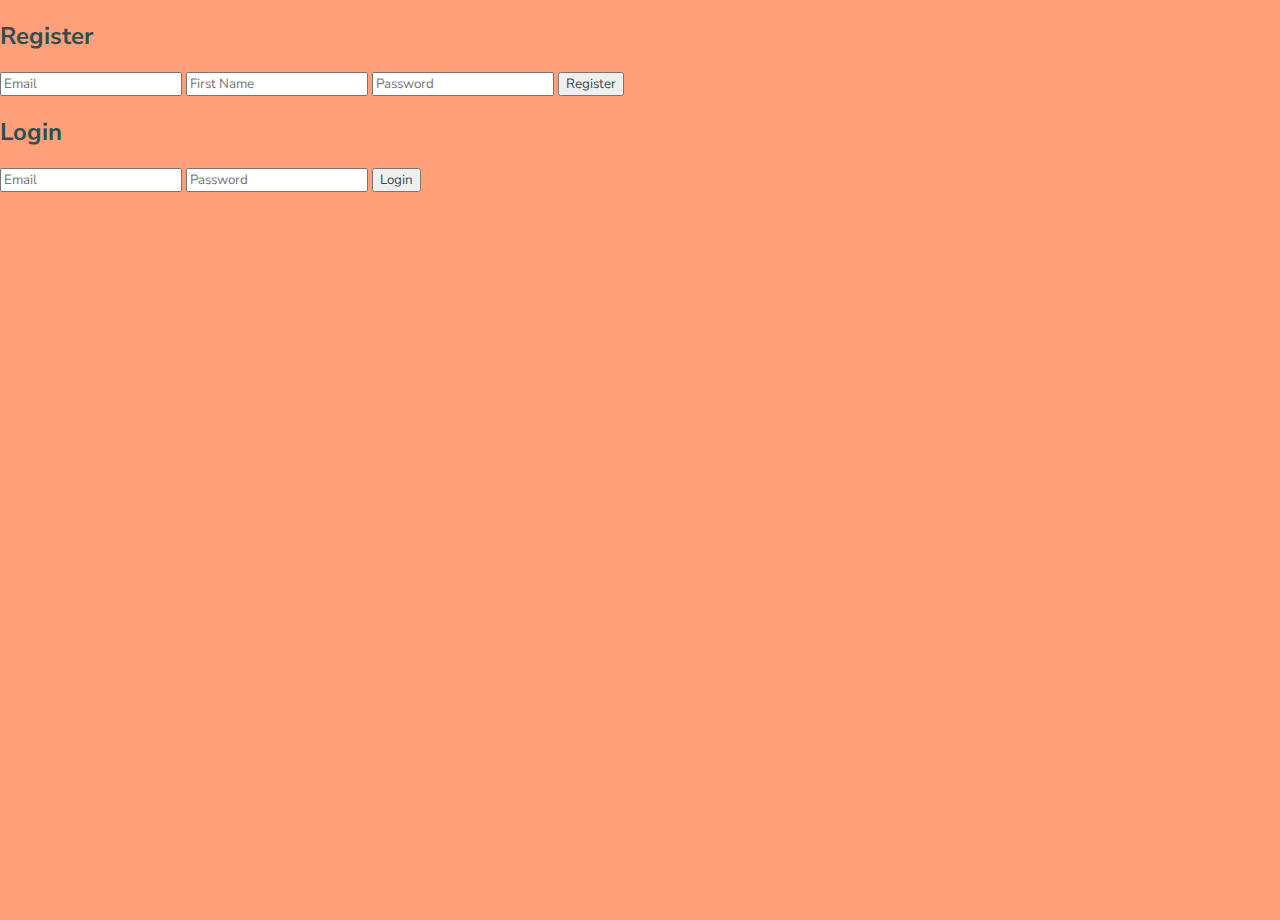
<file: index.html>
<!-- index.html: Landing page for the client app, registration and login forms. -->
<!DOCTYPE html>
<html lang="en">
<head>
  <meta charset="UTF-8" />
  <meta name="viewport" content="width=device-width, initial-scale=1.0" />
  <title>User Authentication</title>
  <link rel="stylesheet" href="./assets/css/styles.css" />
</head>
<body>
    <div id="auth-container">
    <!-- Registration Form -->
        <h2>Register</h2>
        <form id="register-form">
        <input type="email" id="reg-email" placeholder="Email" required />
        <input type="text" id="reg-firstName" placeholder="First Name" required />
        <input type="password" id="reg-password" placeholder="Password" required />
        <button type="submit" id="registerBtn">Register</button>
        </form>

        <!-- Login Form -->
        <h2>Login</h2>
        <form id="login-form">
        <input type="email" id="login-email" placeholder="Email" required />
        <input type="password" id="login-password" placeholder="Password" required />
        <button type="submit" id="loginBtn">Login</button>
        </form>

        <!-- Message Display -->
        <p id="message"></p>
    </div>
  <script src="./assets/js/main.js"></script>
</body>
</html>
</file>
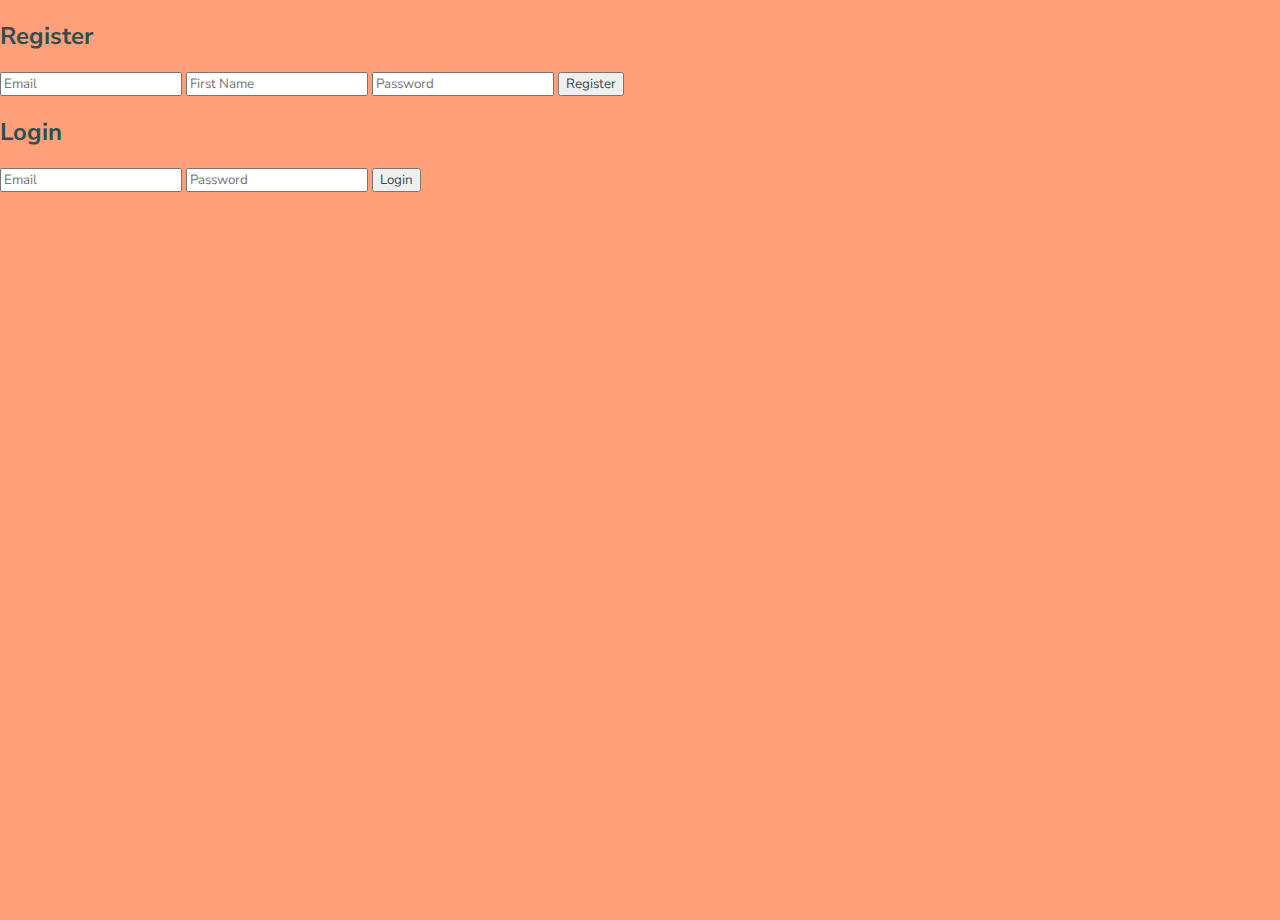
<file: dashboard.html>
<!-- dashboard.html: User dashboard for access to features -->
<!DOCTYPE html>
<html lang="en">
<head>
    <meta charset="UTF-8">
    <meta name="viewport" content="width=device-width, initial-scale=1.0">
    <title>Dashboard</title>
    <link rel="stylesheet" href="./assets/css/styles.css">
</head>
<body>
    <div id="gui-div">
        <h1>Enter Enemy Name</h1>
        <input type="text" id="txt-field">
        <input type="button" id="btn" value="Load Card">
        <p id="result-txt"></p>
    </div>

    <div></div>

    <div id="enemy-div"></div>

    <!-- Logout Button -->
    <button id="logoutBtn">Logout</button>

    <script src="./assets/js/api.js"></script>
</body>
</html>
</file>
<file: assets/css/styles.css>
@import url('https://fonts.googleapis.com/css2?family=Nunito+Sans:ital,opsz,wght@0,6..12,200..1000;1,6..12,200..1000&display=swap');

* {
    font-family: "Nunito Sans", sans-serif;
    color: darkslategrey;
}

body {
    margin: 0px;
    background-color: lightsalmon;
    min-height: 100vh;
    min-width: 100vw;
    overflow-x: hidden;
}

#login-div {
    background-color: peachpuff;
    margin-left: auto;
    margin-right: auto;
    height: 100vh;
    width: 70vw;
}

#gui-div {
    background-color: peachpuff;
    position: fixed;
    width: 80%;
    height: 100%;
    display: grid;
    justify-items: center;
    grid-template-columns: 1fr;
}

#enemy-div {
    background-color: lightsalmon;
    margin-left: 80%;
    width: 20%;
    display: grid;
}

input[type="button"] {
    width: 200px;
    height: 50px;
}

input[type="text"]:focus {
    outline: 0;
}

.enemy-card {
    background-color: brown;
    width: 90%;
    height: 0px;
    padding-bottom: 90%;
    justify-self: center;
    text-align: center;
    margin: 10px 0px 10px 0px;
    border-radius: 15px;
}

.enemy-card div {
    justify-content: space-evenly;
    display: flex;
}

.enemy-card p {
    background-color: peachpuff;
    padding: 4px;
    border-radius: 15px;
}

.enemy-title {
    background-color: peachpuff;
    padding: 2px;
    width: 50%;
    border-radius: 15px;
    margin-bottom: 0;
    margin-left: auto;
    margin-right: auto;
}

.enemy-card img {
    margin-top: 5%;
    width: 60%;
    border-radius: 15px;
}

#logoutBtn {
    position: absolute;
    top: 20px;
    right: 20px;
    padding: 10px 15px;
    background-color: #d9534f; /* Red button */
    color: white;
    border: none;
    border-radius: 5px;
    cursor: pointer;
    font-size: 16px;
}
</file>
